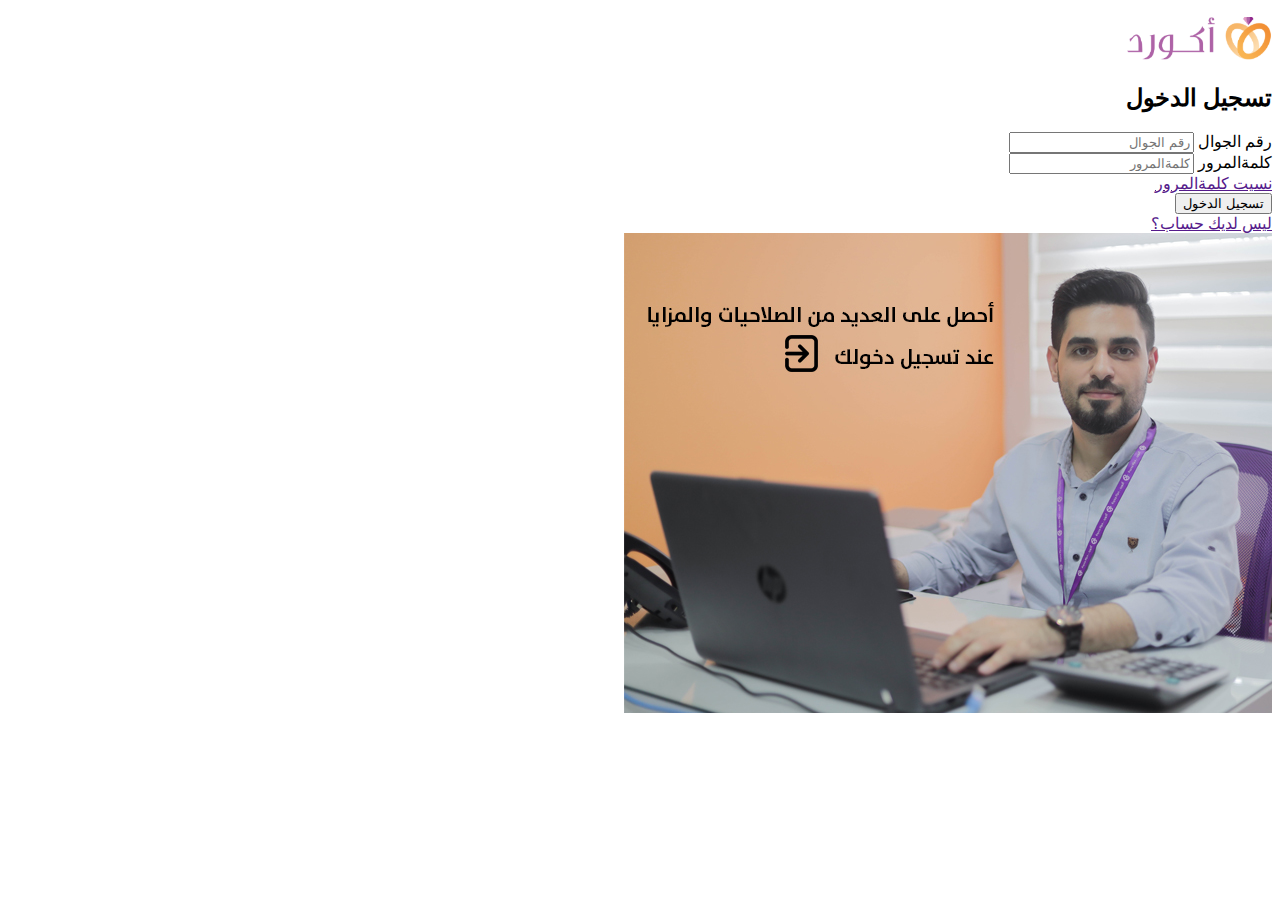
<file: login.html>
<!DOCTYPE html>
<html  dir="rtl">
<head>
    <meta charset="UTF-8">
    <meta name="viewport" content="width=device-width, initial-scale=1.0">
    <title> تسجيل الدخول</title>
    <link href="https://cdn.jsdelivr.net/npm/bootstrap@5.0.2/dist/css/bootstrap.min.css" rel="stylesheet" integrity="sha384-EVSTQN3/azprG1Anm3QDgpJLIm9Nao0Yz1ztcQTwFspd3yD65VohhpuuCOmLASjC" crossorigin="anonymous">
    
</head>
<body>
    <div class="container">
        <div class="row g-0 mt-4">
        <div class="col-lg-5 shadow p-3 mb-5 bg-body rounded">
                <form>
                    <a href="" ><img src="img1.png"  width="150"></a> 
                    <h2 class="text-center text-muted">تسجيل الدخول</h2>
                        <div class="mb-3">
                            <label class="form-label  " for="inputnumber">رقم الجوال</label>
                            <input type=" number" class="form-control" id="inputnumber" placeholder="رقم الجوال">
                        </div>
                        <div class="mb-3">
                            <label class="form-label" for="inputpassword">  كلمةالمرور </label>
                            <input type=" password" class="form-control" id="inputpassword" placeholder="كلمةالمرور">
                        </div>
                        <a href="" class="text-decoration-none text-muted" >نسيت كلمةالمرور</a>
                        <div class="mb-3">
                             <button type="submit" class="btn btn-primary w-100 mt-5">تسجيل الدخول</button>  
                       </div>
                        
                          <a href="" class="text-decoration-none text-muted d-block text-center " >ليس لديك حساب؟</a> 
                       
                </form>
        </div>
        <div class="col-lg-7 mt-3" >
            <img src="login-2.jpg" class="rounded w-100">
        </div>
      </div>
    </div>
    <script src="https://cdn.jsdelivr.net/npm/bootstrap@5.3.2/dist/js/bootstrap.bundle.min.js" integrity="sha384-C6RzsynM9kWDrMNeT87bh95OGNyZPhcTNXj1NW7RuBCsyN/o0jlpcV8Qyq46cDfL" crossorigin="anonymous"></script> 
</body>
</html>
</file>
